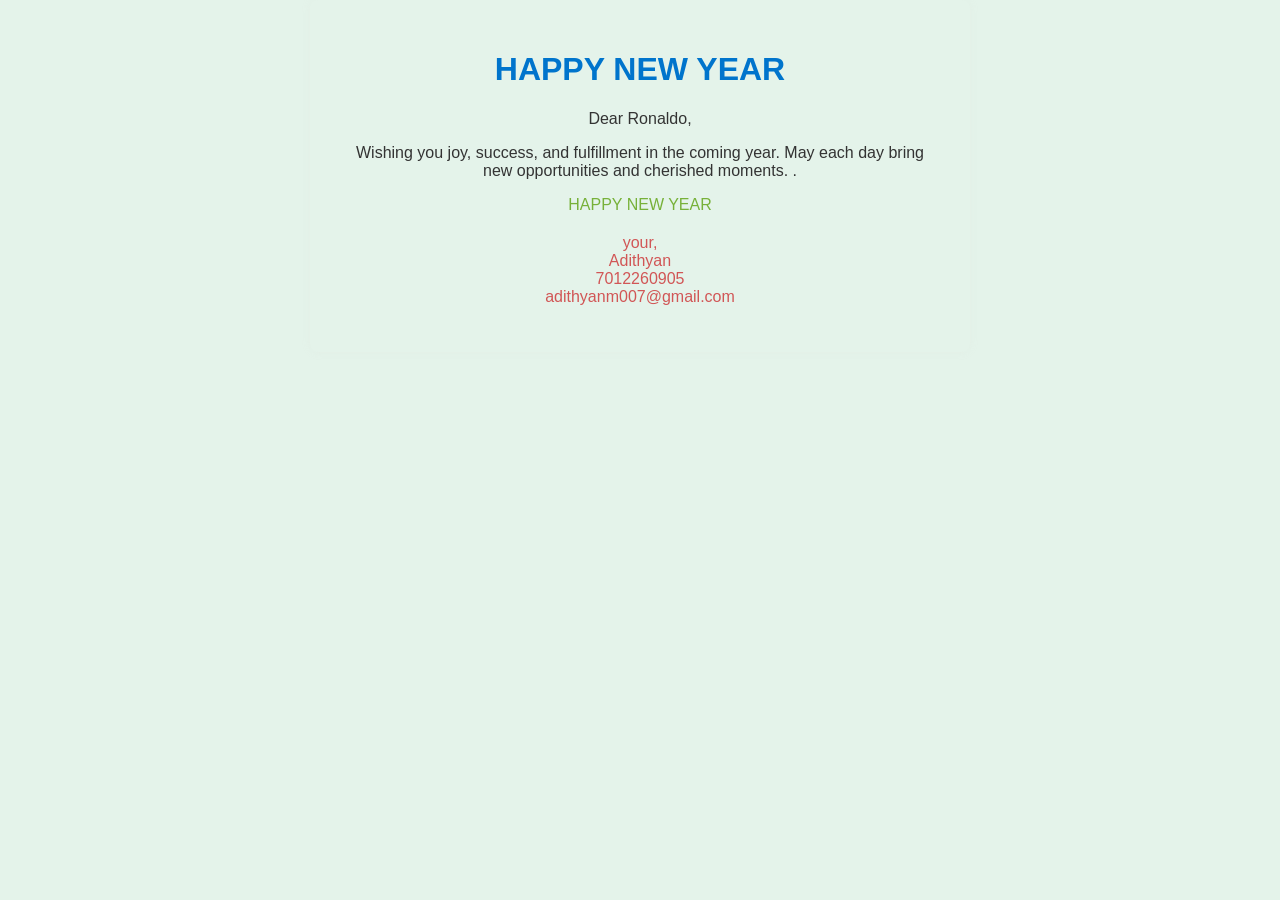
<file: email template text.html>
<!DOCTYPE html>
<html lang="en">
<head>
  <meta charset="UTF-8">
  <meta name="viewport" content="width=device-width, initial-scale=1.0">
  <title>first email template</title>
</head>
<body style="font-family: Arial, sans-serif; text-align: center; background-color: #e4f3ea; margin: 0px auto; max-width: 600px; padding: 30px; border-radius: 8px; box-shadow: 0 0 10px rgba(229, 205, 205, 0.1);">

  <h1 style="color: #0074cc;">HAPPY NEW YEAR</h1>

  <p style="color: #333;">
    Dear Ronaldo,
    
  </p>

  <p style="color: #333;">
    Wishing you joy, success, and fulfillment in the coming year. May each day bring new opportunities and cherished moments. .
  </p>

  <p style="color: hsl(89, 51%, 46%);">
    HAPPY NEW YEAR
  </p>


  <div style="margin-top: 20px; color: #d15656;">
    <p>
      your,<br>
      Adithyan<br>
      7012260905<br>
      adithyanm007@gmail.com
    </p>
  </div>

</body>
</html>
</file>
